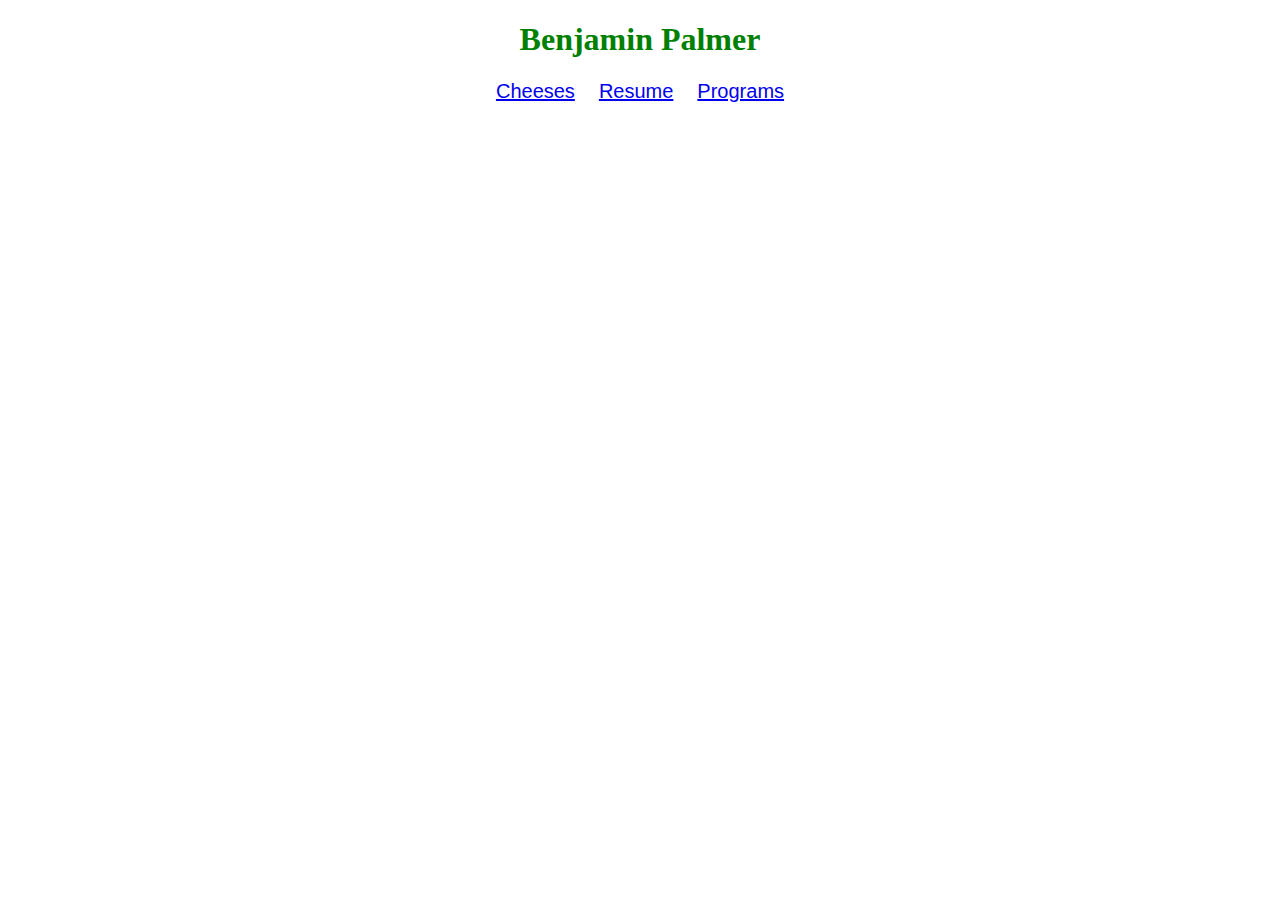
<file: index.html>
<!DOCTYPE html>

<html>

    <head>
        <title>Benjamin Palmer Computer Science</title>
        <link rel="stylesheet" href="styles.css" />
    </head>

    <body>
        <h1 style="text-align:center; color:#008000">Benjamin Palmer</h1>
        <div style="text-align:center;">
            <a href = "norwegian_cheeses.html" class="link">Cheeses</a>
            <a href = "resume.html" class="link">Resume</a>
            <a href = "programs.html" class="link">Programs</a>
        </div>
    </body>

</html>
</file>
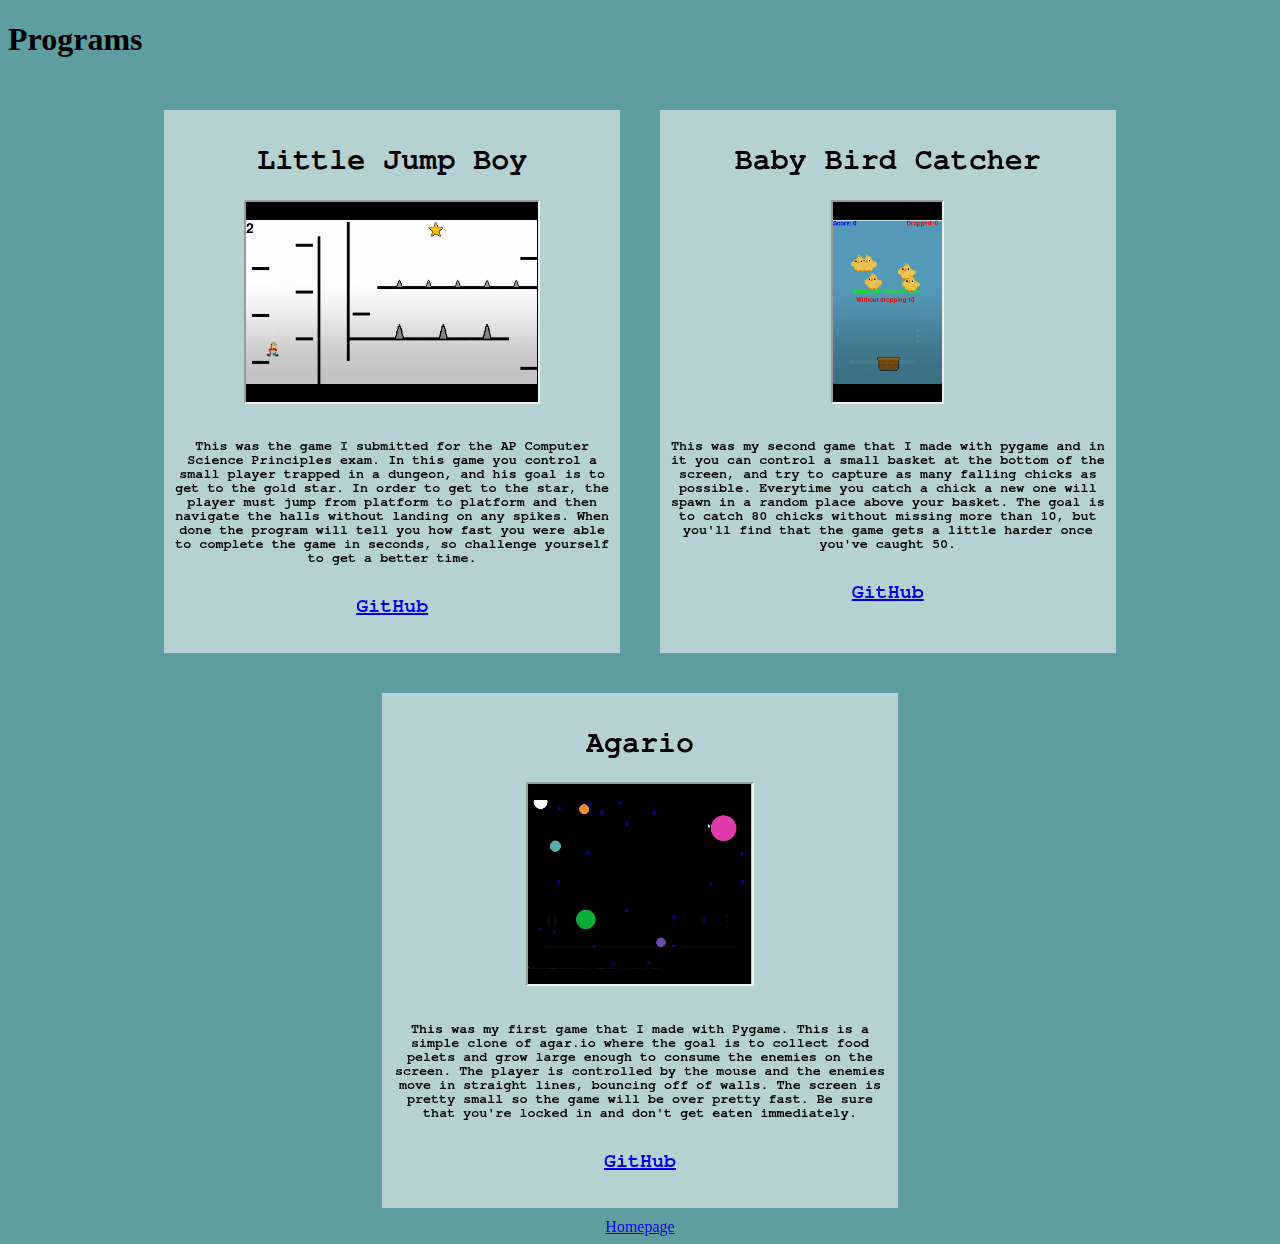
<file: programs.html>
<!DOCTYPE html>

<html>

    <head>
        <title>Program Showcase</title>
        <link rel="stylesheet" href="styles.css"/>
    </head>

    <body style="background-color:cadetblue">
        <h1>Programs</h1>
        <div id="programgroup">
            <span id="program1" >        
                <h2>Little Jump Boy</h2>
                <iframe width = 67% height = 200 src = "Little Jump Boy.mp4"></iframe>
                <h6>This was the game I submitted for the AP Computer Science Principles exam. In this game you control
                    a small player trapped in a dungeon, and his goal is to get to the gold star. In order to get to the 
                    star, the player must jump from platform to platform and then navigate the halls without landing on any
                    spikes. When done the program will tell you how fast you were able to complete the game in seconds, so
                    challenge yourself to get a better time.
                </h6>
                <h4><a href="https://github.com/benpalmercs/apgame.git">GitHub</a></h4>
            </span>
            <span id="program1" >
                <h2>Baby Bird Catcher</h2>
                <iframe width= 25% height = 200 src = "Baby Bird Catcher.mp4"></iframe>
                <h6>This was my second game that I made with pygame and in it you can control a small basket at the bottom
                    of the screen, and try to capture as many falling chicks as possible. Everytime you catch a chick a new
                    one will spawn in a random place above your basket. The goal is to catch 80 chicks without missing more
                    than 10, but you'll find that the game gets a little harder once you've caught 50.
                </h6>
                <h4><a href="https://github.com/benpalmercs/BabyBirdCatcher-CSPAssignment7.3.git">GitHub</a></h4>
            </span>
        </div>
        <div id="programgroup">
            <span id="program2">
                <h2>Agario</h2>
                <iframe width = 45% height =200 src="Agario.mp4"></iframe>
                <h6>This was my first game that I made with Pygame. This is a simple clone of agar.io where the goal is to 
                    collect food pelets and grow large enough to consume the enemies on the screen. The player is controlled
                    by the mouse and the enemies move in straight lines, bouncing off of walls. The screen is pretty small so 
                    the game will be over pretty fast. Be sure that you're locked in and don't get eaten immediately.
                </h6>
                <h4><a href="https://github.com/Austin-High-AP-CS-Principles/agario-benpalmercs.git">GitHub</a></h4>

            </span>
        </div>
        <center><a href="index.html">Homepage</a></center>
    </body>
</file>
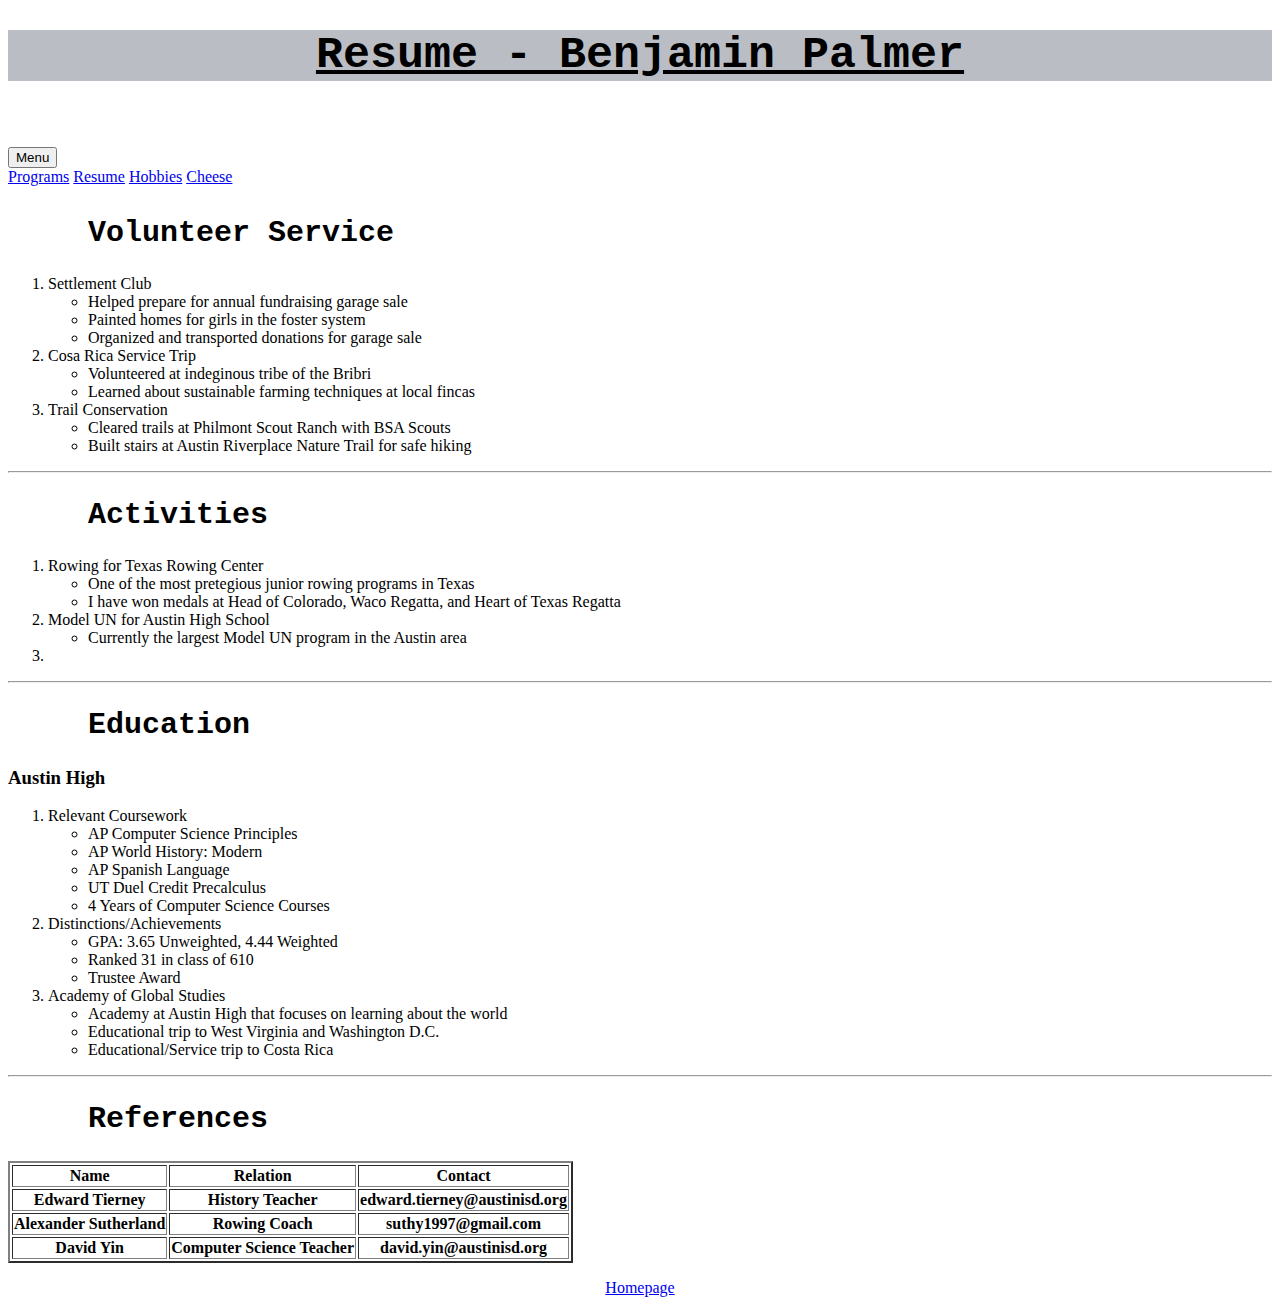
<file: resume.html>
<!DOCTYPE html>

<html>

    <head>

        <title>Resume</title>
        <link rel="stylesheet" href="styles.css" />
        <style>
            
        </style>
    </head>


    <body  font-family= "Times New Roman">
        <h1 class="header2"><b><u>Resume - Benjamin Palmer</u></b></h1>
        <br></br>
        <div class="dropdown">
            <button class="dropbtn">Menu</button>
            <div class="dropdown-content">
            <a href="programs.html">Programs</a>
            <a href="resume.html">Resume</a>
            <a href="hobbies.html">Hobbies</a>
            <a href="norwegian_cheeses.html">Cheese</a>
            </div>
        </div>
        <p class = "tbody">
        <h2 class="header1">Volunteer Service</h2>
        <ol>
            <li>Settlement Club</li>
            <ul>
                <li>Helped prepare for annual fundraising garage sale</li>
                <li>Painted homes for girls in the foster system</li>
                <li>Organized and transported donations for garage sale</li>
            </ul>
            <li>Cosa Rica Service Trip</li>
            <ul>
                <li>Volunteered at indeginous tribe of the Bribri</li>
                <li>Learned about sustainable farming techniques at local fincas</li>
            </ul>
            <li>Trail Conservation</li>
            <ul>
                <li>Cleared trails at Philmont Scout Ranch with BSA Scouts</li>
                <li>Built stairs at Austin Riverplace Nature Trail for safe hiking</li>
            </ul>
        </ol>
        <hr>
        <h2 class ="header1">Activities</h2>
        <ol>
            <li>Rowing for Texas Rowing Center</li>
            <ul>
                <li>One of the most pretegious junior rowing programs in Texas</li>
                <li>I have won medals at Head of Colorado, Waco Regatta, and Heart of Texas Regatta</li>
            </ul>
            <li>Model UN for Austin High School</li>
            <ul>
                <li>Currently the largest Model UN program in the Austin area</li>
            </ul>
            <li></li>
        </ol>
        <hr>
        <h2 class="header1">Education</h2>
        <h3>Austin High</h3>
        <ol>
            <li>Relevant Coursework</li>
            <ul>
                <li>AP Computer Science Principles</li>
                <li>AP World History: Modern</li>
                <li>AP Spanish Language</li>
                <li>UT Duel Credit Precalculus</li>
                <li>4 Years of Computer Science Courses</li>
            </ul>
            <li>Distinctions/Achievements</li>
            <ul>
                <li>GPA: 3.65 Unweighted, 4.44 Weighted</li>
                <li>Ranked 31 in class of 610</li>
                <li>Trustee Award</li>
            </ul>
            <li>Academy of Global Studies</li>
            <ul>
                <li>Academy at Austin High that focuses on learning about the world</li>
                <li>Educational trip to West Virginia and Washington D.C.</li>
                <li>Educational/Service trip to Costa Rica</li>
            </ul>
        </ol>
        <hr>
        <h2 class = "header1">References</h2>
        <table border = "2">
            <tr>
                <th>Name</th>
                <th>Relation</th>
                <th>Contact</th>
            </tr>
            <tr>
                <th>Edward Tierney</th>
                <th>History Teacher</th>
                <th>edward.tierney@austinisd.org</th>
            </tr>
            <tr>
                <th>Alexander Sutherland</th>
                <th>Rowing Coach</th>
                <th>suthy1997@gmail.com</th>
            </tr>
            <tr>
                <th>David Yin</th>
                <th>Computer Science Teacher</th>
                <th>david.yin@austinisd.org</th>
            </tr>
            
        </table>
        </p>
        <center><a href="index.html">Homepage</a></center>
    </body>

</html>
</file>
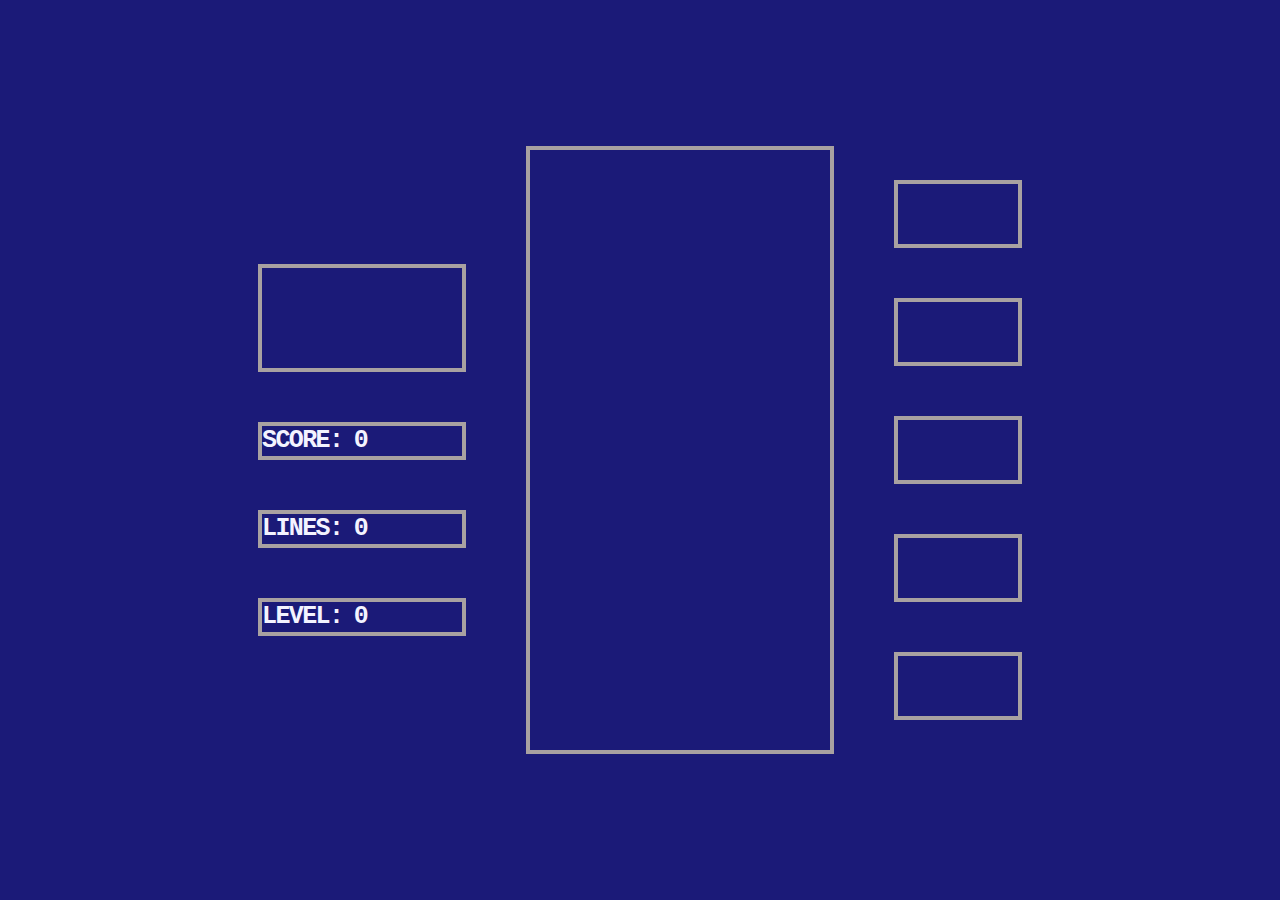
<file: wintris.html>
<!DOCTYPE html>
<html lang="en">
<head>
    <meta charset="UTF-8">
    <meta name="viewport" content="width=device-width, initial-scale=1.0">
    <title>Scriptris</title>
    <link rel="stylesheet" href="wintris.css">
</head>
<body>
   
        <div class = "gamenext">
            <div class = "nextBoxes">
                <canvas id="holdBox" class = "nextBox" width="120" height="60"></canvas>
                <b id = "score" class = "gameText">Score: 0</b>
                <b id = "lineCount" class = "gameText">Lines: 0</b>
                <b id = "level" class = "gameText">Level: 0</b>


            </div>
            <canvas id="gameCanvas" width="300" height="600"></canvas>
            <div class = "nextBoxes">
                <canvas id="next1" class= "nextBox" width="120" height="60"></canvas>
                <canvas id="next2" class= "nextBox" width="120" height="60"></canvas>
                <canvas id="next3" class= "nextBox" width="120" height="60"></canvas>
                <canvas id="next4" class= "nextBox" width="120" height="60"></canvas>
                <canvas id="next5" class= "nextBox" width="120" height="60"></canvas>
            </div>
        </div>


    <script src = "wintris.js">
       
    </script>
</body>
</html>
</file>
<file: styles.css>
.center {
    display: block;
    margin-left: auto;
    margin-right: auto;
}

.header1 {
    margin-left:80px;
    font-size: 30px;
    font-family: "Courier New";
    color:black
}

.header2 {
    text-align:center;
    font-size: 45px;
    font-family: "Courier New";
    color:black;
    background-color:#babec4
}

.tbody {
    font-size:30px;
    font-family: "Courier New";
    color:black;
    margin-left:300px;
}

.link{
    font-size: 20px;
    font-family:'Gill Sans', 'Gill Sans MT', Calibri, 'Trebuchet MS', sans-serif;
    margin:10px;
}

#program1{
    font-size:20px;
    background-color:rgb(182, 209, 210);
    font-family:FreeMono,monospace;
    margin:20px;
    padding:10px;
    text-align:center;
    width:50%;
}
#program2{
    font-size:20px;
    background-color:rgb(182, 209, 210);
    font-family:FreeMono,monospace;
    margin:auto;
    padding:10px;
    text-align:center;
    width:50%;
}

#programgroup{
    display:flex;
    margin:auto;
    padding:10px;
    margin-right: 10%;
    margin-left: 10%;
 

}
#bigtitle{
    font-size:40px;
    font-family:Blippo,fantasy;
    color:rgb(61, 61, 61);
    background-color:rgb(90, 133, 171);
    text-align:center;
    
}
.titlepage{
    font-size:20px;
    font-family:Luminari,fantasy;
    color:rgb(243, 247, 243);
    background-color:#babec4
}
.button1{
    text-decoration: none;
    padding: 0.5rem;
    border: 1px solid #333333;
    background-color:rgb(39, 39, 90);
    color:aliceblue;
    font-size:20px;
    border-radius:8px;
    width:150px;
    transition-duration: 0.4s;
}
.button1:hover{
    text-decoration: none;
    padding: 0.5rem;
    border: 1px solid #333333;
    background-color:rgb(255, 255, 255);
    color:rgb(0, 0, 0);
    font-size:20px;
    border-radius:8px;
    width:150px;
    transition-duration: 0.4s;  
}

.button2{
    text-decoration: none;
    padding: 0.5rem;
    border: 1px solid #333333;
    background-color:rgb(144, 166, 167);
    color:aliceblue;
    font-size:20px;
    border-radius:8px;
    width:150px;
    transition-duration: 0.4s;
    font-family:FreeMono,monospace;
}

.button2:hover{
    text-decoration: none;
    padding: 0.5rem;
    border: 1px solid #333333;
    background-color:rgb(255, 255, 255);
    color:rgb(0, 0, 0);
    font-size:20px;
    border-radius:8px;
    width:150px;
    transition-duration: 0.4s; 
    font-family:FreeMono,monospace; 
}

/* Hobbies slideshow styles */

#gallerywrapper {
    width:640px;
    height:450px;
    margin:0 auto;
    position:relative;
    font-family:verdana, arial, sans-serif;
} 

#gallerywrapper #gallery {
    position:absolute;
    left:0;
    top:0;
    height:450px;
    width:640px;
    overflow:hidden;
    text-align:center;
} 

#gallerywrapper #gallery div {
    width:640px; height:900px; 
    padding-top:10px; 
    position:relative;
} 

#gallerywrapper #gallery div img {
    clear:both; 
    display:block; 
    margin:0 auto; 
    border:0;
} 

#gallerywrapper #gallery div h3 {
    padding:10px 0 0 0; 
    margin:0; 
    font-size:18px;
} 

#gallerywrapper #gallery div p {
    padding:5px 0; 
    margin:0; 
    font-size:12px; 
    line-height:18px;
} 

#gallery .previous{ 
    display:inline;
    float:left;
    margin-left:80px;
    text-decoration:none;
} 

#gallery .next{ 
    display:inline;
    float:right;
    margin-right:80px;
    text-decoration:none;
}
</file>
<file: wintris.css>
body, html {
    height: 100%;
    margin: 0;
    display: flex;
    justify-content: center;
    align-items: center;
    /* background-color: #9e9cab;  */
    background: #1b1a78;
    /* background: linear-gradient(90deg, rgba(8, 108, 196, 1) 0%, rgba(242, 242, 242, 1) 100%, rgba(0, 0, 0, 1) 100%); */
  }


#gameCanvas {
            border: 4px solid rgb(168, 161, 161);
            margin: 20px;
        }
.nextBox {
            border: 4px solid rgb(168, 161, 161);
            margin: 20px;
        }
               
.gamenext {
    display: flex;
    align-items: center;
    gap: 20px;
    padding: 20px;
}


.nextBoxes {
    display: flex;
    flex-direction: column;
    gap: 10px;
}


.container {
    justify-content:center;
}


.gameText {
    border: 4px solid rgb(168, 161, 161);
    margin: 20px;
    font-family: "Courier New", Courier, monospace;
    font-size: 25px;
    letter-spacing: -1.6px;
    word-spacing: -2px;
    color: #F3F3FF;
    font-weight: 700;
    text-decoration: none;
    font-style: normal;
    font-variant: normal;
    text-transform: uppercase;
    width: 200px;
    height: 30px;
}
.title {
    border: 4px solid rgb(168, 161, 161);
    margin: 20px;
    font-family: "Courier New", Courier, monospace;
    font-size: 100px;
    letter-spacing: -1.6px;
    word-spacing: -2px;
    color: #F3F3FF;
    font-weight: 700;
    text-decoration: none;
    font-style: normal;
    font-variant: normal;
    text-transform: uppercase;
    justify-content: center;
}

.titlepage{
    display: flex;
    flex-direction:column;
    gap: 100px;
}

.btn {
    font-family: Courier New;
    color: #f3f3ff;
    font-size: 39px;
    padding: 7px;
    background: #6a6868;
    text-decoration: none;
    position:absolute;
    left:45.7%;
  }
  
  .btn:hover {
    background: #96a9b5;
    text-decoration: none;
  }

  .btn2 {
    font-family: Courier New;
    color: #f3f3ff;
    font-size: 39px;
    padding: 7px;
    background: #6a6868;
    text-decoration: none;
    position:absolute;
    left:41.5%;
  }
  
  .btn2:hover {
    background: #96a9b5;
    text-decoration: none;
  }
</file>
